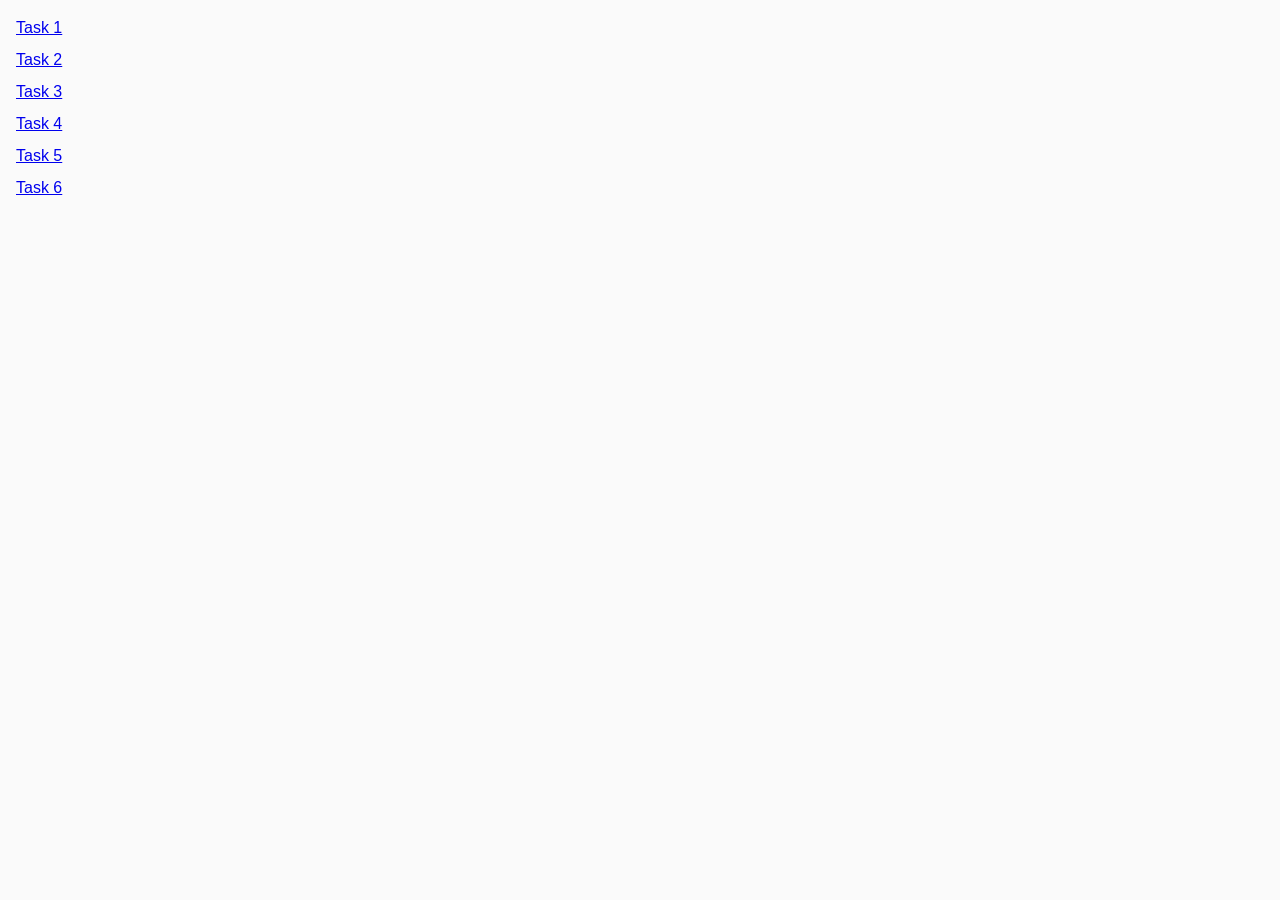
<file: index.html>
<!DOCTYPE html>
<html lang="en">
  <head>
    <meta charset="UTF-8" />
    <meta http-equiv="X-UA-Compatible" content="IE=edge" />
    <meta name="viewport" content="width=device-width, initial-scale=1.0" />
    <title>Homework 7</title>
    <link rel="stylesheet" href="./css/common.css" />
    <link rel="stylesheet" href="./css/task-1.css" />
    <link rel="stylesheet" href="./css/task-2.css" />
    <link rel="stylesheet" href="./css/task-3.css" />
    <link rel="stylesheet" href="./css/task-4.css" />
    <link rel="stylesheet" href="./css/task-5.css" />
    <link rel="stylesheet" href="./css/task-6.css" />
  </head>
  <body>
    <ul>
      <li><a href="./task-1.html">Task 1</a></li>
      <li><a href="./task-2.html">Task 2</a></li>
      <li><a href="./task-3.html">Task 3</a></li>
      <li><a href="./task-4.html">Task 4</a></li>
      <li><a href="./task-5.html">Task 5</a></li>
      <li><a href="./task-6.html">Task 6</a></li>
    </ul>
  </body>
</html>
</file>
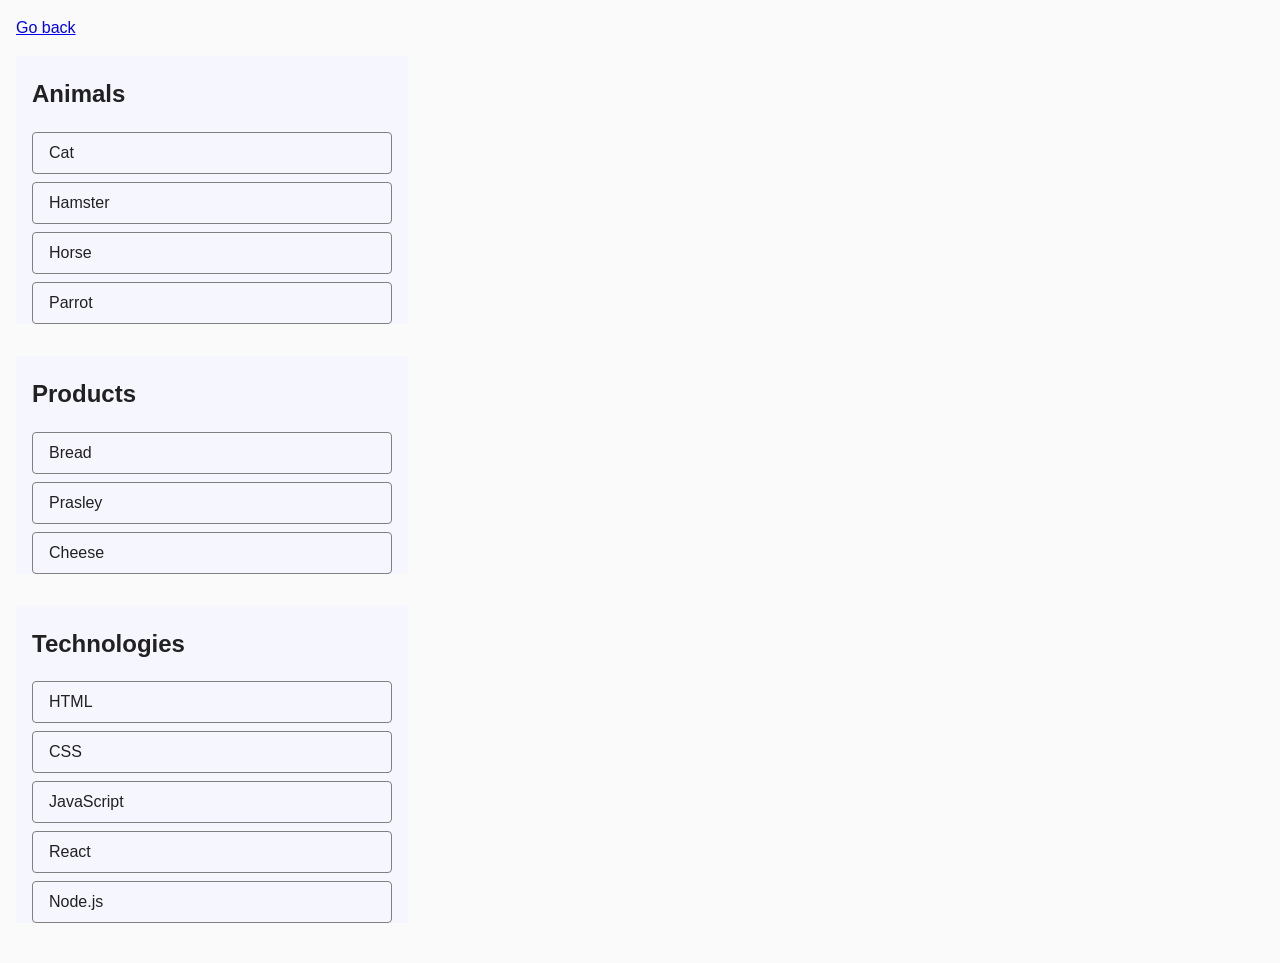
<file: task-1.html>
<!DOCTYPE html>
<html lang="en">
  <head>
    <meta charset="UTF-8" />
    <meta http-equiv="X-UA-Compatible" content="IE=edge" />
    <meta name="viewport" content="width=device-width, initial-scale=1.0" />
    <title>Task 1</title>
    <link rel="stylesheet" href="./css/common.css" />
    <link rel="stylesheet" href="./css/task-1.css" />
  </head>
  <body>
    <p><a href="./index.html">Go back</a></p>

    <ul id="categories">
      <div>
        <li class="item">
          <h2>Animals</h2>

          <ul>
            <li class="el">Cat</li>
            <li class="el">Hamster</li>
            <li class="el">Horse</li>
            <li class="el">Parrot</li>
          </ul>
        </li>
      </div>
      <div>
        <li class="item">
          <h2>Products</h2>

          <ul>
            <li class="el">Bread</li>
            <li class="el">Prasley</li>
            <li class="el">Cheese</li>
          </ul>
        </li>
      </div>
      <div>
        <li class="item">
          <h2>Technologies</h2>

          <ul>
            <li class="el">HTML</li>
            <li class="el">CSS</li>
            <li class="el">JavaScript</li>
            <li class="el">React</li>
            <li class="el">Node.js</li>
          </ul>
        </li>
      </div>
    </ul>

    <script src="./js/task-1.js" type="module"></script>
  </body>
</html>
</file>
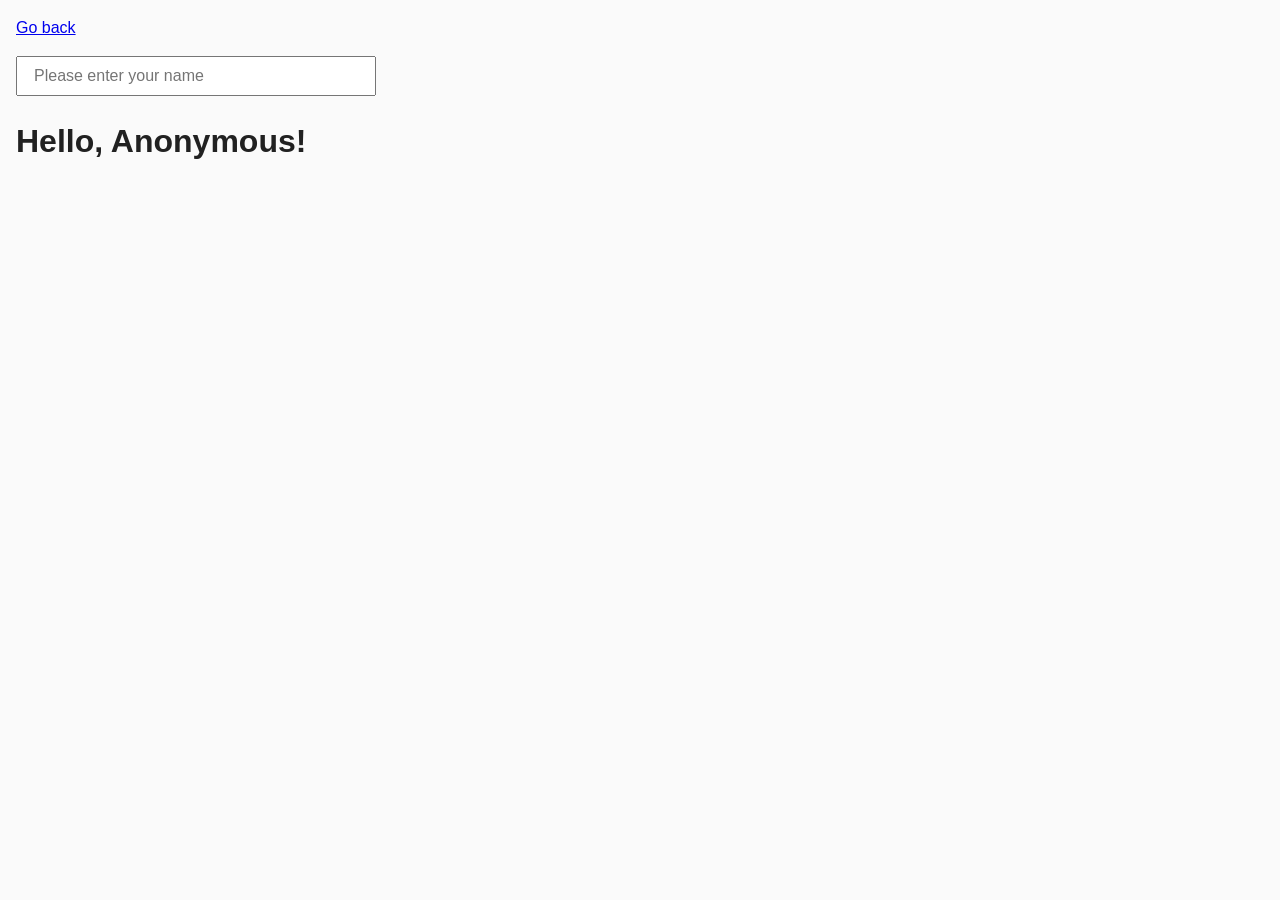
<file: task-3.html>
<!DOCTYPE html>
<html lang="en">
  <head>
    <meta charset="UTF-8" />
    <meta http-equiv="X-UA-Compatible" content="IE=edge" />
    <meta name="viewport" content="width=device-width, initial-scale=1.0" />
    <title>Task 3</title>
    <link rel="stylesheet" href="./css/common.css" />
    <link rel="stylesheet" href="./css/task-3.css" />
  </head>
  <body>
    <p><a href="./index.html">Go back</a></p>

    <input type="text" id="name-input" placeholder="Please enter your name" />
    <h1>Hello, <span id="name-output">Anonymous</span>!</h1>

    <script src="./js/task-3.js" type="module"></script>
  </body>
</html>
</file>
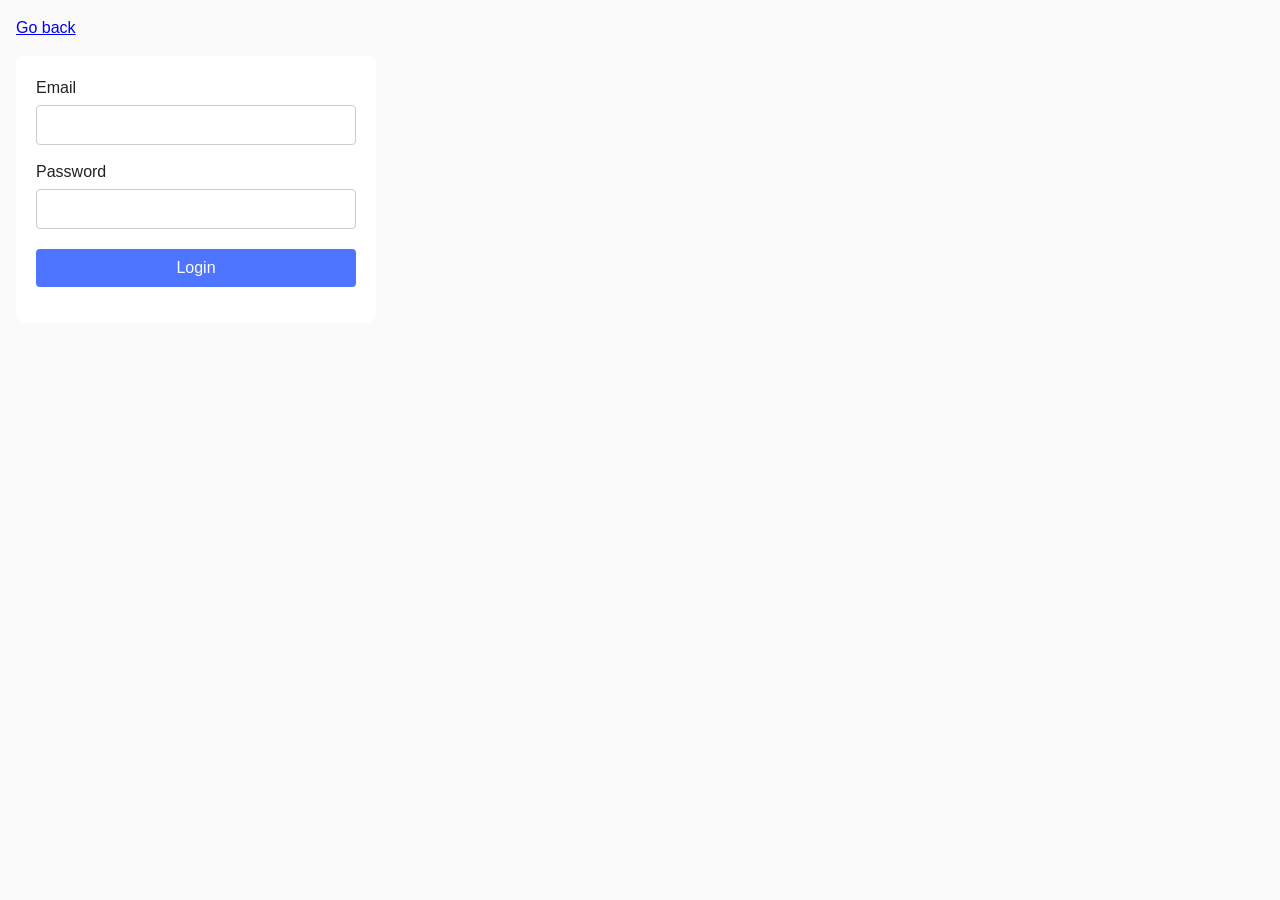
<file: task-4.html>
<!DOCTYPE html>
<html lang="en">
  <head>
    <meta charset="UTF-8" />
    <meta http-equiv="X-UA-Compatible" content="IE=edge" />
    <meta name="viewport" content="width=device-width, initial-scale=1.0" />
    <title>Task 4</title>
    <link rel="stylesheet" href="./css/common.css" />
    <link rel="stylesheet" href="./css/task-4.css" />
  </head>
  <body>
    <p><a href="./index.html">Go back</a></p>

    <form class="login-form">
      <label>
        Email
        <input type="email" name="email" />
      </label>
      <label>
        Password
        <input type="password" name="password" />
      </label>
      <button type="submit">Login</button>
    </form>

    <script src="./js/task-4.js" type="module"></script>
  </body>
</html>
</file>
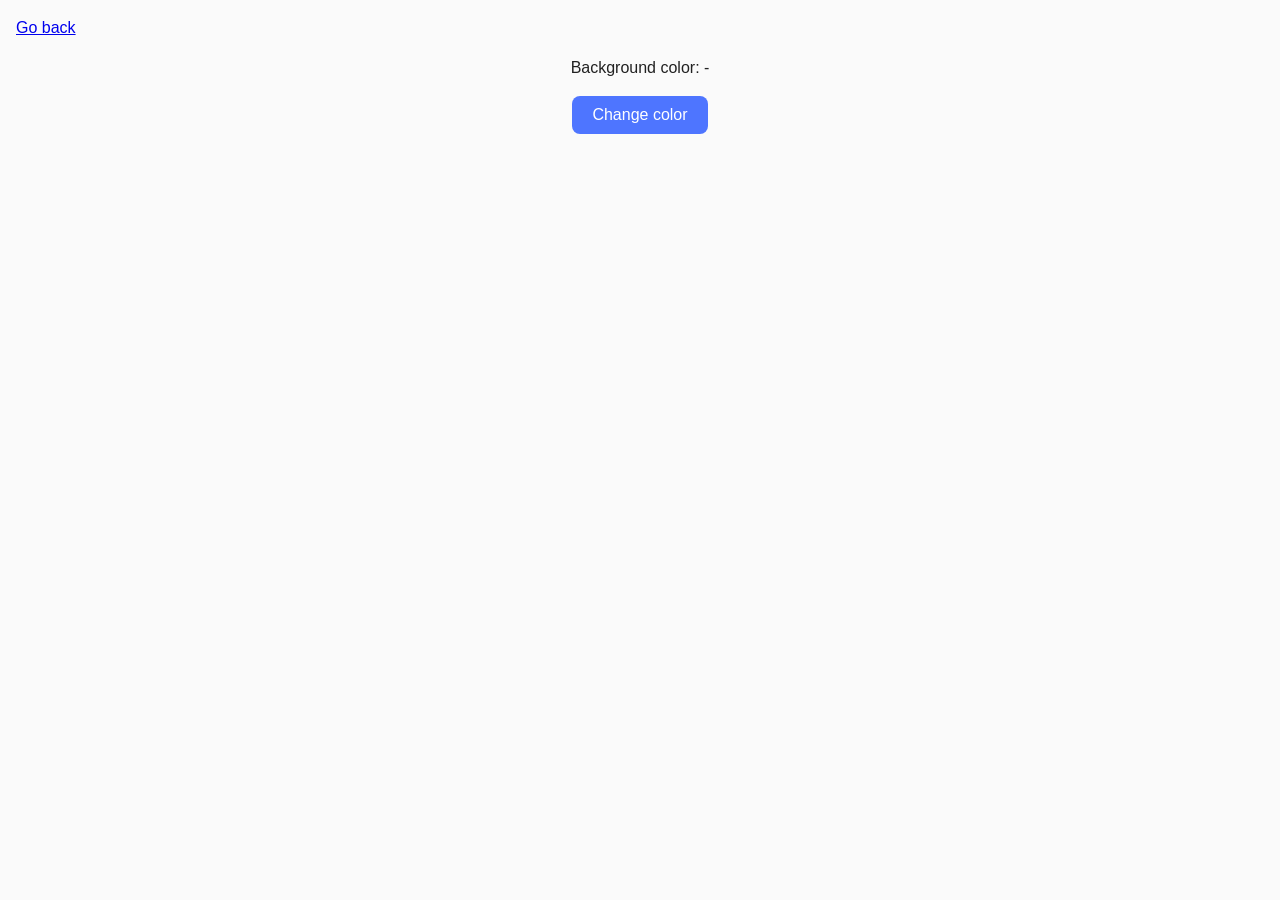
<file: task-5.html>
<!DOCTYPE html>
<html lang="en">
  <head>
    <meta charset="UTF-8" />
    <meta http-equiv="X-UA-Compatible" content="IE=edge" />
    <meta name="viewport" content="width=device-width, initial-scale=1.0" />
    <title>Task 5</title>
    <link rel="stylesheet" href="./css/common.css" />
    <link rel="stylesheet" href="./css/task-5.css" />
  </head>
  <body>
    <p><a href="./index.html">Go back</a></p>

    <div class="widget">
      <p>Background color: <span class="color">-</span></p>
      <button type="button" class="change-color">Change color</button>
    </div>

    <script src="./js/task-5.js" type="module"></script>
  </body>
</html>
</file>
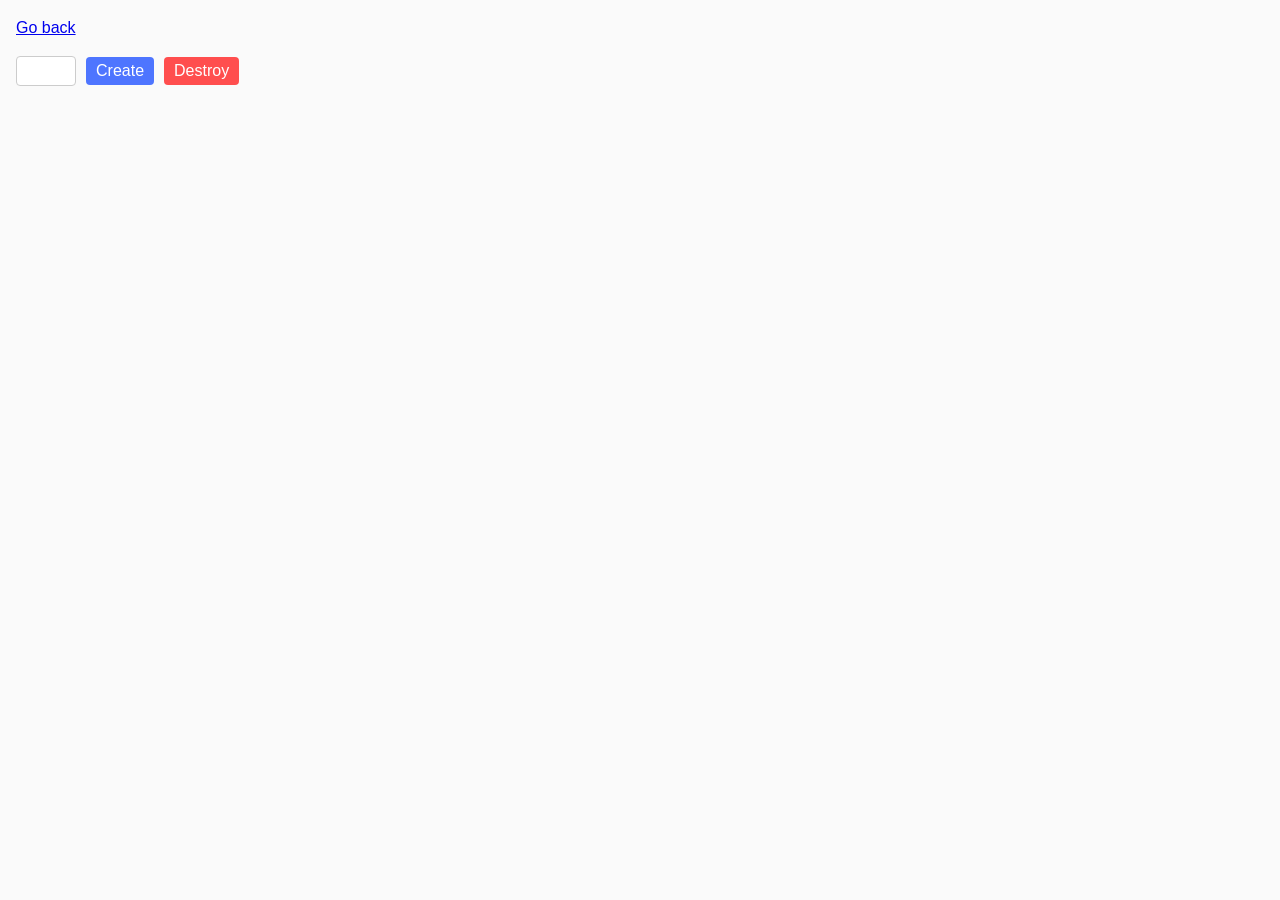
<file: task-6.html>
<!DOCTYPE html>
<html lang="en">
  <head>
    <meta charset="UTF-8" />
    <meta http-equiv="X-UA-Compatible" content="IE=edge" />
    <meta name="viewport" content="width=device-width, initial-scale=1.0" />
    <title>Task 6</title>
    <link rel="stylesheet" href="./css/common.css" />
    <link rel="stylesheet" href="./css/task-6.css" />
  </head>
  <body>
    <p><a href="./index.html">Go back</a></p>

    <div id="controls">
      <input type="number" min="1" max="100" step="1" />
      <button type="button" data-create>Create</button>
      <button type="button" data-destroy>Destroy</button>
    </div>

    <div id="boxes"></div>

    <script src="./js/task-6.js" type="module"></script>
  </body>
</html>
</file>
<file: css/common.css>
* {
    box-sizing: border-box;
}

body {
    margin: 16px;
    font-family: -apple-system, BlinkMacSystemFont, 'Segoe UI', Roboto, Oxygen,
        Ubuntu, Cantarell, 'Open Sans', 'Helvetica Neue', sans-serif;
    -webkit-font-smoothing: antialiased;
    -moz-osx-font-smoothing: grayscale;
    background-color: #fafafa;
    color: #212121;
    line-height: 1.5;
}
</file>
<file: css/task-1.css>
div {
    background-color: #f6f6fe;
    margin-bottom: 24px;
    padding: 0 16px;
}

ul {
    list-style: none;
    display: flex;
    align-items: flex-start;
    justify-content: flex-start;
    flex-direction: column;
    gap: 8px;
    padding-left: 0;
}

.item {
    list-style: none;
}

h2 {}

.el {
    border: 1px solid #808080;
    border-radius: 4px;
    width: 360px;
    padding: 8px 16px;
}
</file>
<file: css/task-2.css>
.gallery {
    display: flex;
    list-style: none;
    align-items: center;
    justify-content: center;
    flex-wrap: wrap;
    gap: 48px 24px;
    padding: 0;
}

.item {
    width: 360px;
    height: 300px;
    flex-basis: calc((100% - 48px) / 3);
    object-fit: contain;
}

.image {
    width: 100%;
    height: 100%;
    border-radius: 10px;
    object-fit: cover;
}
</file>
<file: css/task-3.css>
input {
    width: 360px;
    height: 40px;
    font: inherit;
    letter-spacing: inherit;
    padding-left: 16px;
}
</file>
<file: css/task-4.css>
.login-form {
    background: #fff;
    padding: 20px;
    border-radius: 8px;
    width: 360px;
}

.login-form label {
    display: block;
    font-size: 16px;
}

.login-form input,
.login-form button {
    width: 100%;
    padding: 10px;
    font-size: 16px;
    border-radius: 4px;
    margin: 5px 0 15px;
}

.login-form input {
    border: 1px solid #ccc;
}

.login-form button {
    background: #4e75ff;
    color: #fff;
    border: none;
    cursor: pointer;
}

.login-form button:hover {
    background: #6c8cff;
}
</file>
<file: css/task-5.css>
.widget {
    text-align: center;
}

button.change-color {
    background-color: #4E75FF;
    color: #fff;
    border: none;
    padding: 10px 20px;
    font-size: 16px;
    cursor: pointer;
    border-radius: 8px;
}

button.change-color:hover {
    background-color:#6C8CFF;
}
</file>
<file: css/task-6.css>
#controls {
    display: flex;
    align-items: center;
    gap: 10px;
    margin-bottom: 20px;
}

#controls input[type="number"] {
    padding: 5px;
    width: 60px;
    font-size: 16px;
    text-align: center;
    border: 1px solid #ccc;
    border-radius: 4px;
}

#controls button[data-create] {
    padding: 5px 10px;
    font-size: 16px;
    cursor: pointer;
    border: none;
    border-radius: 4px;
    background-color: #4E75FF;
    color: white;
}

#controls button[data-create]:hover {
    background-color: #6C8CFF;
}

#controls button[data-destroy] {
    padding: 5px 10px;
    font-size: 16px;
    cursor: pointer;
    border: none;
    border-radius: 4px;
    background-color: #FF4E4E;
    color: white;
}

#controls button[data-destroy]:hover {
    background-color: #FF7070;
}

#boxes {
    display: flex;
    flex-wrap: wrap;
    gap: 44px;
}
</file>
